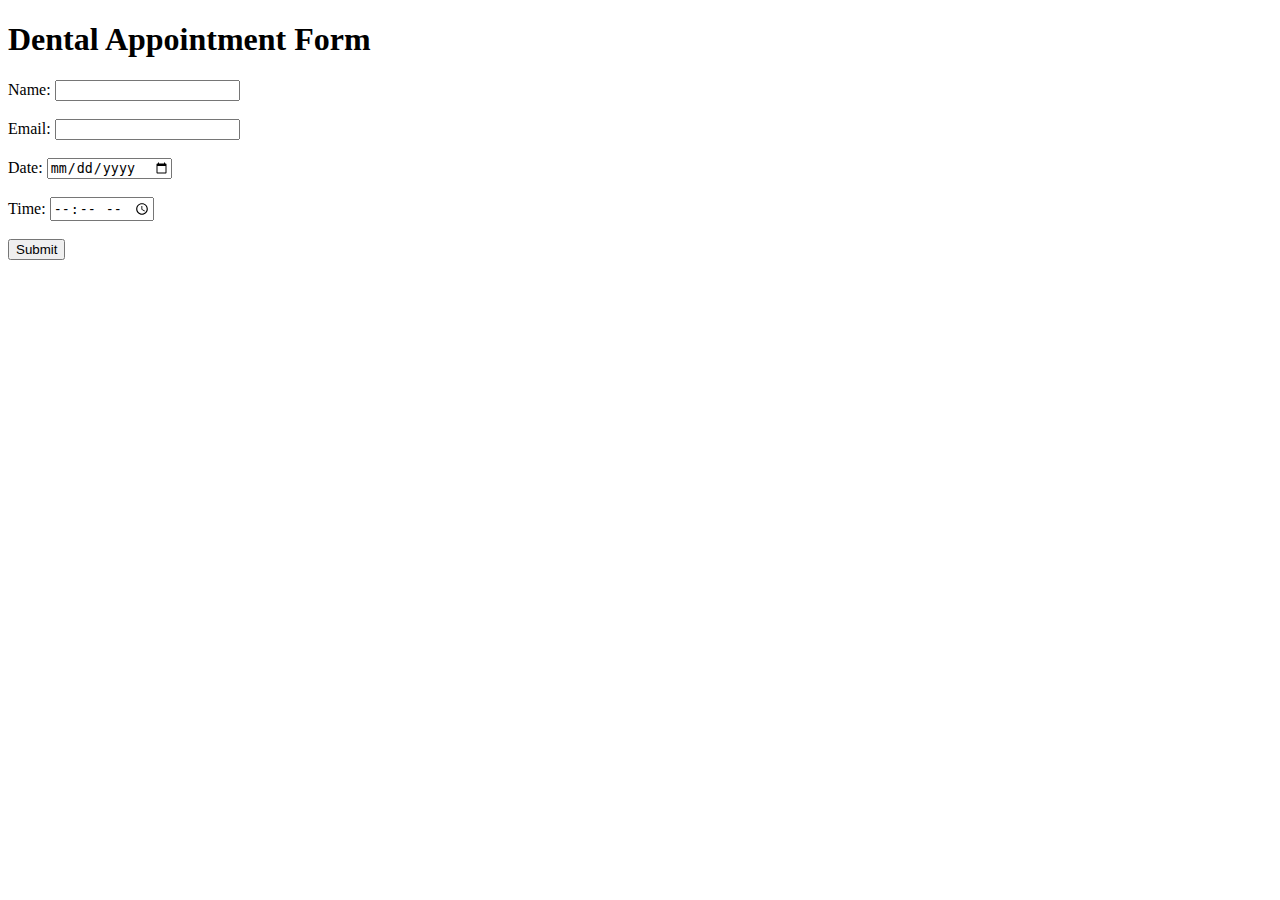
<file: Appointment/index.html>
<!DOCTYPE html>
<html>
<head>
    <title>Dental Appointment Form</title>
</head>
<body>
    <h1>Dental Appointment Form</h1>
    <form action="/submit" method="post">
        <label for="name">Name:</label>
        <input type="text" id="name" name="name"><br><br>
        <label for="email">Email:</label>
        <input type="email" id="email" name="email"><br><br>
        <label for="date">Date:</label>
        <input type="date" id="date" name="date"><br><br>
        <label for="time">Time:</label>
        <input type="time" id="time" name="time"><br><br>
        <input type="submit" value="Submit">
    </form>
</body>
</html>
</file>
